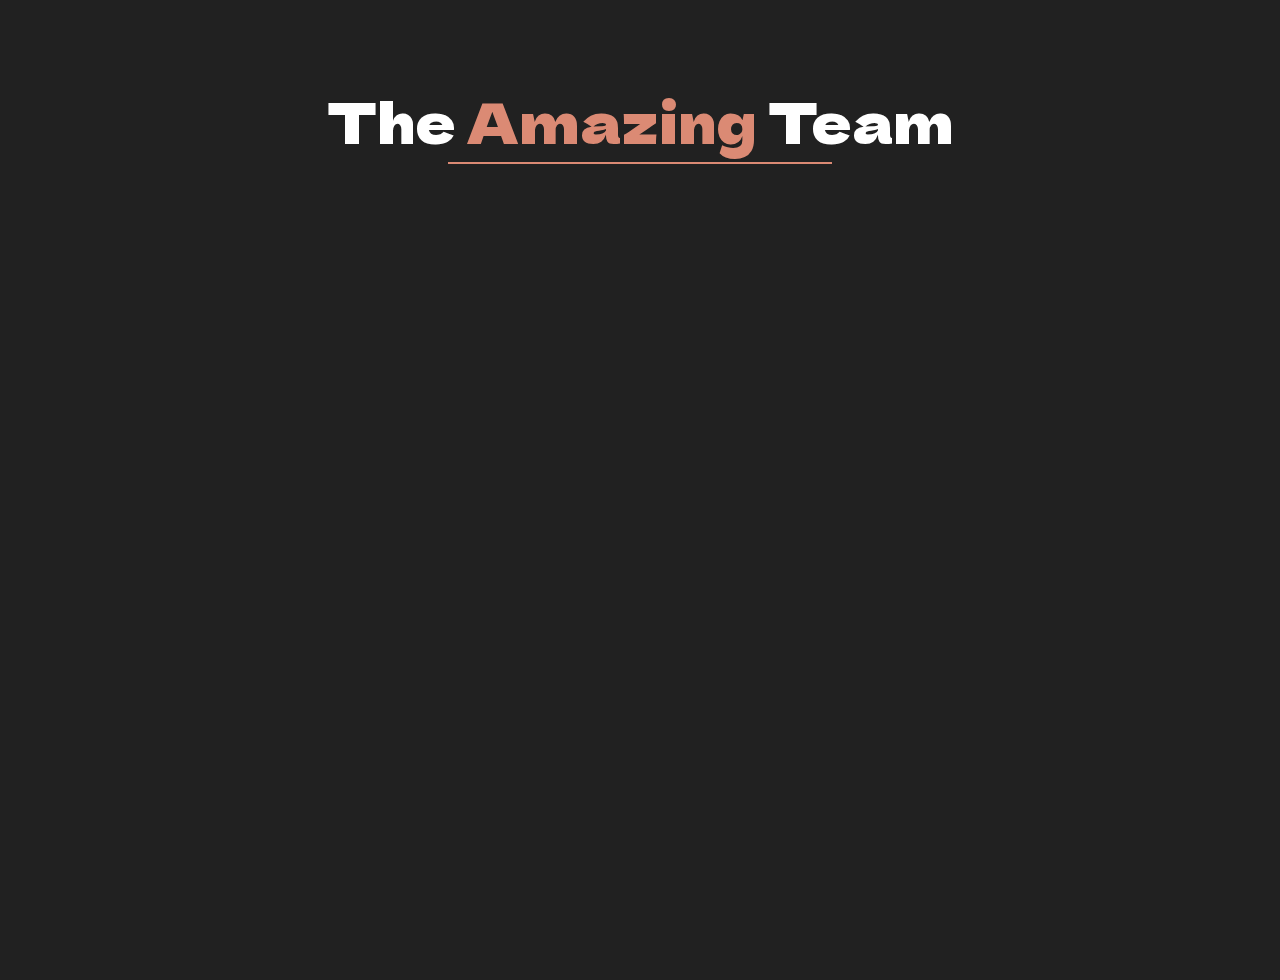
<file: team.html>
<!DOCTYPE html>
<html>
  <head>
    <meta charset="utf-8" />
    <meta name="viewport" content="width=device-width" />
    <title>The Team - Cal Commit</title>
    <link rel="icon" type="image/x-icon" href="favicon.png" />
    <link href="/main_files/style.css" rel="stylesheet" type="text/css" />
    <link rel="stylesheet" href="https://unpkg.com/aos@next/dist/aos.css" />
    <!-- favicon -->
    <link rel="icon" type="image/x-icon" href="/main_files/favicon.png" />
    <meta property="og:type" content="website" />
    <meta property="og:title" content="Cal Commit - The Team" />
    <meta
      property="og:description"
      content="We aspire to teach computer science students the world of collaboration. We will do so by contributing in open source projects on a weekly basis, this will teach students the significance of the Git software and Github/Gitlab. We will also be holding hackathons and be participating in competitions to gain rewards and do well in the competitive aspect. At the end of the year, students will be masters in Git and will be able to collaborate effectively."
    />
    <meta property="og:url" content="https://home.calcommit.repl.co" />
    <meta property="og:image" content="/main_files/logo.png" />
  </head>
  <body>
    <section id="team">
      <div class="col" style="margin-top: 5rem;">
        <h1 data-aos="fade-right" data-aos-duration="800">
          The <span class="highlight">Amazing</span> Team
        </h1>
        <hr data-aos="fade-in" data-aos-duration="1000" data-aos-delay="100"
          style="border: 1px solid #db8a74; width: 30%; margin: 2px;">
        <div class="row">
          <!-- <div class="one-of-two">
            <div data-aos="zoom-in-up" data-aos-duration="800">
              <img
                src="https://static.wixstatic.com/media/8a7384_4f4eb4ece187481980253a014e735023~mv2.png/v1/crop/x_28,y_16,w_475,h_474/fill/w_253,h_253,al_c,q_85,usm_0.66_1.00_0.01,enc_auto/Rohan%201.png"
                class="officer-image"
                alt="Avatar"
              />
              <h3 class="highlight"><b>Rohan Ramakrishnan</b></h3>
              <p class="subtitle">President & Founder</p>
            </div>
          </div>
          <div class="one-of-two">
            <div data-aos="zoom-in-up" data-aos-duration="800">
              <img
                src="https://static.wixstatic.com/media/8a7384_6205a19672124c348fd41973353f9933~mv2.png/v1/fill/w_253,h_253,al_c,q_85,usm_0.66_1.00_0.01,enc_auto/unknown.png"
                class="officer-image"
                alt="Avatar"
              />
              <h3 class="highlight"><b>Arnav Pandey</b></h3>
              <p class="subtitle">President & Founder</p>
            </div>
          </div>
        </div>
        <div class="row" style="margin-top: 2rem;">
          <div class="one-of-three">
            <div data-aos="zoom-in-up" data-aos-duration="800">
              <img
                src="https://static.wixstatic.com/media/8a7384_b4cbb075bfbc4be99c44f656834059d5~mv2.jpg/v1/crop/x_0,y_6,w_233,h_233/fill/w_253,h_253,al_c,lg_1,q_80,enc_auto/IMG_B460E9285B46-1.jpg"
                class="officer-image"
                alt="Avatar"
              />
              <h3 class="highlight"><b>Swayam Shah</b></h3>
              <p class="subtitle">Vice-President</p>
            </div>
          </div>
          <div class="one-of-three">
            <div data-aos="zoom-in-up" data-aos-duration="800">
              <img
                src="https://static.wixstatic.com/media/8a7384_c52993baccf54e93910fdc7209a023db~mv2.jpeg/v1/crop/x_0,y_33,w_1213,h_1215/fill/w_253,h_253,al_c,q_80,usm_0.66_1.00_0.01,enc_auto/image0.jpeg"
                class="officer-image"
                alt="Avatar"
              />
              <h3 class="highlight"><b>Srinikesh Kanneluru</b></h3>
              <p class="subtitle">Treasurer & Graphic Designer</p>
            </div>
          </div>
          <div class="one-of-three">
            <div data-aos="zoom-in-up" data-aos-duration="800">
              <img
                src="/main_files/avatars/aditya.png"
                class="officer-image"
                alt="Avatar"
              />
              <h3 class="highlight"><b>Aditya Sahasranam</b></h3>
              <p class="subtitle">Secretary</p>
            </div>
          </div> -->
        </div>
      </div>
    </section>
    <script src="https://unpkg.com/aos@next/dist/aos.js"></script>
    <script>
      AOS.init();
    </script>
  </body>
</html>
</file>
<file: main_files/style.css>
@import url("https://fonts.googleapis.com/css2?family=Dela+Gothic+One&family=Roboto+Mono&display=swap");
@import url("https://fonts.googleapis.com/css2?family=DM+Sans&display=swap");
* {
  margin: 0;
  padding: 0;
  box-sizing: border-box;
  scroll-behavior: smooth;
}
html,
body {
  height: 100%;
  width: 100%;
  background-color: #212121;
}
h1 {
  font-family: "Dela Gothic One", cursive;
  color: white;
  font-size: 55px;
  font-weight: 400;
}
h3 {
  font-family: "DM Sans", sans-serif;
  color: white;
  font-size: 25px;
  font-weight: 800;
}
h2 {
  font-family: "Dela Gothic One", cursive;
  font-size: 25px;
  font-weight: 400;
}

section {
  width: 100%;
  height: 100vh;
}
.container {
  width: 100%;
  height: 100%;
  display: flex;
  justify-content: center;
  align-items: center;
  flex-direction: column;
  text-align: center;
}
.row {
  width: 100%;
  height: 100%;
  display: flex;
  flex-direction: row;
  justify-content: center;
  align-items: center;
  text-align: center;
  flex-wrap: wrap;
}

.col {
  width: 100%;
  height: 100%;
  display: flex;
  justify-content: center;
  align-items: center;
  flex-direction: column;
  text-align: center;
}

.calc_logo {
  background-color: white;
  border-radius: 100%;
  transform: scale(0.9);
}
.one-of-two {
  width: 50%;
  height: 100%;
  display: flex;
  justify-content: center;
  align-items: center;
  flex-direction: column;
}
.hcb_logo {
  transform: scale(0.5);
  margin: -15px;
}
.highlight {
  color: #db8a74;
}
.highlight-subtitle {
  color: #db8a74;
  text-decoration: #db8a74 underline dashed;
}
a {
  text-decoration: underline;
  color: white;
}
.buttons {
  text-decoration: none;
  color: white;
  font-family: "DM Sans", sans-serif;
  font-size: 20px;
  font-weight: 800;
  padding: 10px 20px;
  border: 2px solid white;
  border-radius: 20px;
  transition: 0.5s;
  background-color: black;
  margin: 5px;
}
.buttons:hover {
  color: #db8a74;
  border: 2px solid #db8a74;
  transform: scale(1.05);
  transition: 0.5s;
}
.what_we_do {
  width: 80%;
  border-radius: 25px;
}
.under-construction {
  display: none;
}
iframe {
  border-radius: 25px;
}
::-webkit-scrollbar {
  width: 10px;
}

/* Track */
::-webkit-scrollbar-track {
  background: #212121;
}

/* Handle */
::-webkit-scrollbar-thumb {
  background: #db8a74;
  border-radius: 100px;
  transition: 0.45s;
}

/* Handle on hover */
::-webkit-scrollbar-thumb:hover {
  background: #fff;
  border-radius: 100px;
  transition: 0.45s;
}
.card {
  width: 30%;
  height: 90%;
  text-align: center;
  color: #fff;
  border: 1px solid white;
  padding: 10px;
  margin: 10px;
  border-radius: 25px;
  background-color: #333333;
}
.card img {
  width: 50%;
  background-color: #333333;
  border-radius: 100%;
  padding: 10px;
}
.card-body {
  text-align: center;
  padding-bottom: 100px;
}
.card p {
  font-family: "DM Sans", sans-serif;
  font-size: 20px;
  font-weight: 800;
}
@media screen and (max-width: 768px) {
  section {
    display: none;
  }
  .row {
    display: none;
  }
  .under-construction {
    width: 100%;
    height: 100%;
    display: flex;
    justify-content: center;
    align-items: center;
    flex-direction: column;
    text-align: center;
    float: none;
  }
}

.one-of-three {
  width: 33%;
  height: 100%;
  display: flex;
  justify-content: center;
  align-items: center;
  flex-direction: column;
}

.subtitle {
  font-family: "DM Sans", sans-serif;
  font-size: 20px;
  font-weight: 800;
  color: white;
}

.officer-image {
  width: 253px; 
  border-radius: 100%;
  background-color: #333333;
  padding: 10px;
}

.action-link {
  text-decoration: none;
  color: white;
  font-family: "DM Sans", sans-serif;
  font-size: 20px;
  font-weight: 800;
  padding: 10px 20px;
  border: 2px solid white;
  border-radius: 20px;
  transition: 0.5s;
  background-color: black;
  margin: 5px;
}
.action-link:hover {
  color: #db8a74;
  border: 2px solid #db8a74;
  transform: scale(1.05);
  transition: 0.5s;
}
</file>
